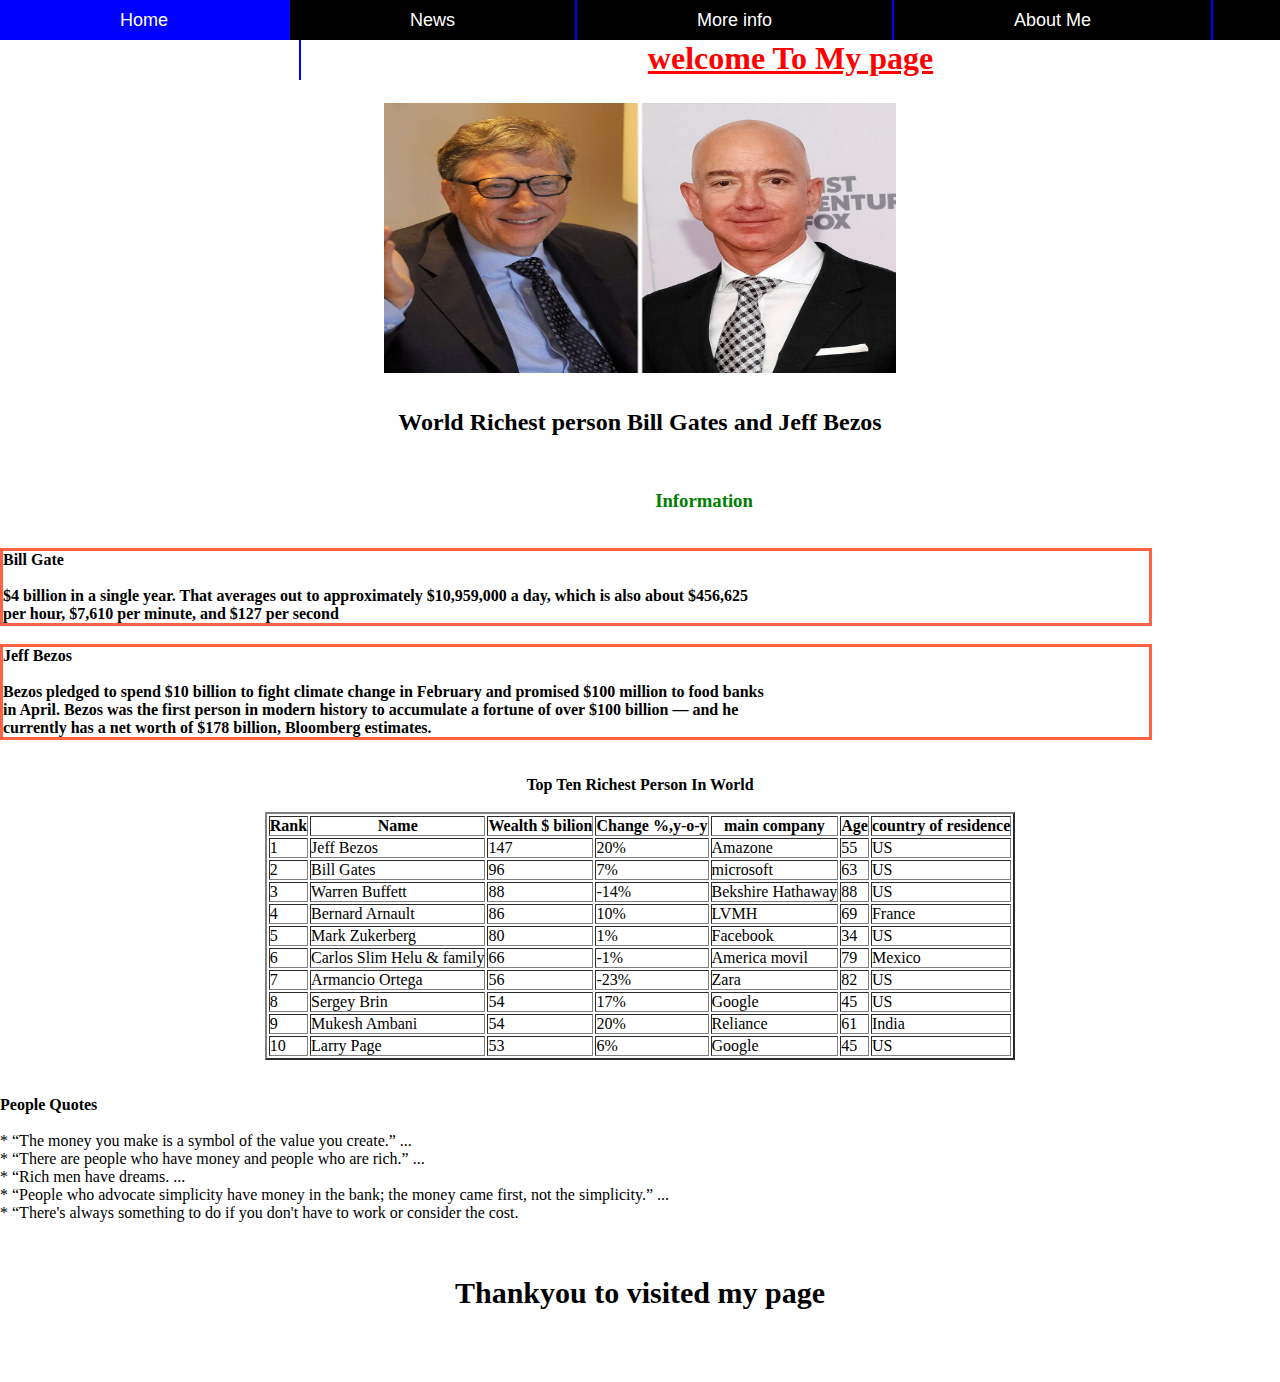
<file: index.html>
<html>

<head>
    <title>World Richest Person</title>
    <link rel="stylesheet" href="style.css">
</head>

<body>

        <ul>
            <li class="active"><a href="#">Home</a></li>
            <li><a href="https://www.google.com/search?q=about+richest+men&rlz=1C1CHBD_enIN915IN915&sxsrf=ALeKk02u0ziBpdWl3jCIg9l9MWLbTWZ6cA:1598281221993&source=lnms&tbm=nws&sa=X&ved=2ahUKEwi1tfPDjbTrAhVXzTgGHSbjBpQQ_AUoAXoECBwQAw&biw=1280&bih=529">News</a></li>
            <li><a href="https://www.google.com/search?q=about+richest+men&rlz=1C1CHBD_enIN915IN915&sxsrf=ALeKk00g_euJW1FgvdbFH1cw3ojypxBsEA:1598281226575&source=lnms&sa=X&ved=0ahUKEwiZgYvGjbTrAhULyDgGHRwDAZQQ_AUIDSgA&biw=1280&bih=529&dpr=1.5">More info </a></li>
            <li><a href="Aboutme.html">About Me</a></li>
            <li><a href="https://www.google.com/search?q=world+richest+man&rlz=1C1CHBD_enIN915IN915&sxsrf=ALeKk03EwmK2wmP_ti6DHWsY9hVYdpzw7Q:1598324284928&source=lnms&tbm=isch&sa=X&ved=2ahUKEwixqPT5rbXrAhXAxjgGHSuBCRQQ_AUoAnoECBsQBA&biw=1280&bih=578">Images</a></li><br><br><br><br>
        </ul>
        
     <!-- <img src="image/photo.jpg/2df97c59-6496-4eaa-9b2c-af842f5e6874_200x200.png" alt="RA"> -->
    <center>  <h1 id="page"> <u> welcome To My page </u> </h1> </center>
    
    <center><img src="image/photo.png/bill-gates-l-had-briefly-topped-bezos-r-on-an-intraday-basis-last-month-after-amazon-posted-its-first-profit-drop-in-two-years-.jpg" alt="None" width="40%" height="30%"></center><br><br>
    <center><h2 id="bezos">World Richest person  Bill Gates and  Jeff Bezos</h2></center><br><br><br>
    <b><center><h3>Information </h3></center></b> <br><br>
    <article> <b>
        Bill Gate <br><br>
        $4 billion in a single year. That averages out to approximately $10,959,000 a day, which is also about $456,625 per hour, $7,610 per minute, and $127 per second </b>
    </article><br>
    <article> <b> Jeff Bezos <br><br>
        Bezos pledged to spend $10 billion to fight climate change in February and promised $100 million to food banks in April. Bezos was the first person in modern history to accumulate a fortune of over $100 billion — and he currently has a net worth of $178 billion, Bloomberg estimates. </b>
    </article><br><br>
       <center> <h4>Top Ten Richest Person In World  </h4></center><br>
      <center> <table id="table" border="2">
           
           <tr>
              <th>Rank</th>
              <th>Name</th>
              <th>Wealth $ bilion</th> 
              <th>Change %,y-o-y</th>
              <th>main company</th>
              <th>Age</th>
              <th>country of residence</th>
           </tr>
           <tr>
               <td>1</td>
               <td>Jeff Bezos</td>
               <td>147</td>
               <td>20%</td>
               <td>Amazone</td>
               <td>55</td>
               <td>US</td>
           </tr>
           <tr>
            <td>2</td>
            <td>Bill Gates</td>
            <td>96</td>
            <td>7%</td>
            <td>microsoft</td>
            <td>63</td>
            <td>US</td>
        </tr>
        <tr>
            <td>3</td>
            <td>Warren Buffett</td>
            <td>88</td>
            <td>-14%</td>
            <td>Bekshire Hathaway</td>
            <td>88</td>
            <td>US</td>
        </tr>
        <tr>
            <td>4</td>
            <td>Bernard Arnault</td>
            <td>86</td>
            <td>10%</td>
            <td>LVMH</td>
            <td>69</td>
            <td>France</td>
        </tr>
        <tr>
            <td>5</td>
            <td>Mark Zukerberg</td>
            <td>80</td>
            <td>1%</td>
            <td>Facebook</td>
            <td>34</td>
            <td>US</td>
        </tr>
        <tr>
            <td>6</td>
            <td>Carlos Slim Helu & family </td>
            <td>66</td>
            <td>-1%</td>
            <td>America movil</td>
            <td>79</td>
            <td>Mexico</td>
        </tr>
        <tr>
            <td>7</td>
            <td>Armancio Ortega</td>
            <td>56</td>
            <td>-23%</td>
            <td>Zara</td>
            <td>82</td>
            <td>US</td>
        </tr>
        <tr>
            <td>8</td>
            <td>Sergey Brin</td>
            <td>54</td>
            <td>17%</td>
            <td>Google</td>
            <td>45</td>
            <td>US</td>
        </tr>
        <tr>
            <td>9</td>
            <td>Mukesh Ambani</td>
            <td>54</td>
            <td>20%</td>
            <td>Reliance</td>
            <td>61</td>
            <td>India</td>
        </tr>
        <tr>
            <td>10</td>
            <td>Larry Page</td>
            <td>53</td>
            <td>6%</td>
            <td>Google</td>
            <td>45</td>
            <td>US</td>
        </tr>
        
       </table></center><br><br>
       <p>
        <b> People Quotes </b><br><br>
        * “The money you make is a symbol of the value you create.” ... <br>
* “There are people who have money and people who are rich.” ... <br>
* “Rich men have dreams. ... <br>
* “People who advocate simplicity have money in the bank; the money came first, not the simplicity.” ... <br>
* “There's always something to do if you don't have to work or consider the cost. <br>
       </p><br><br><br>
       <center><h6>Thankyou to visited my page</h6></center><br><br><br><br>
</body>

</html>
</file>
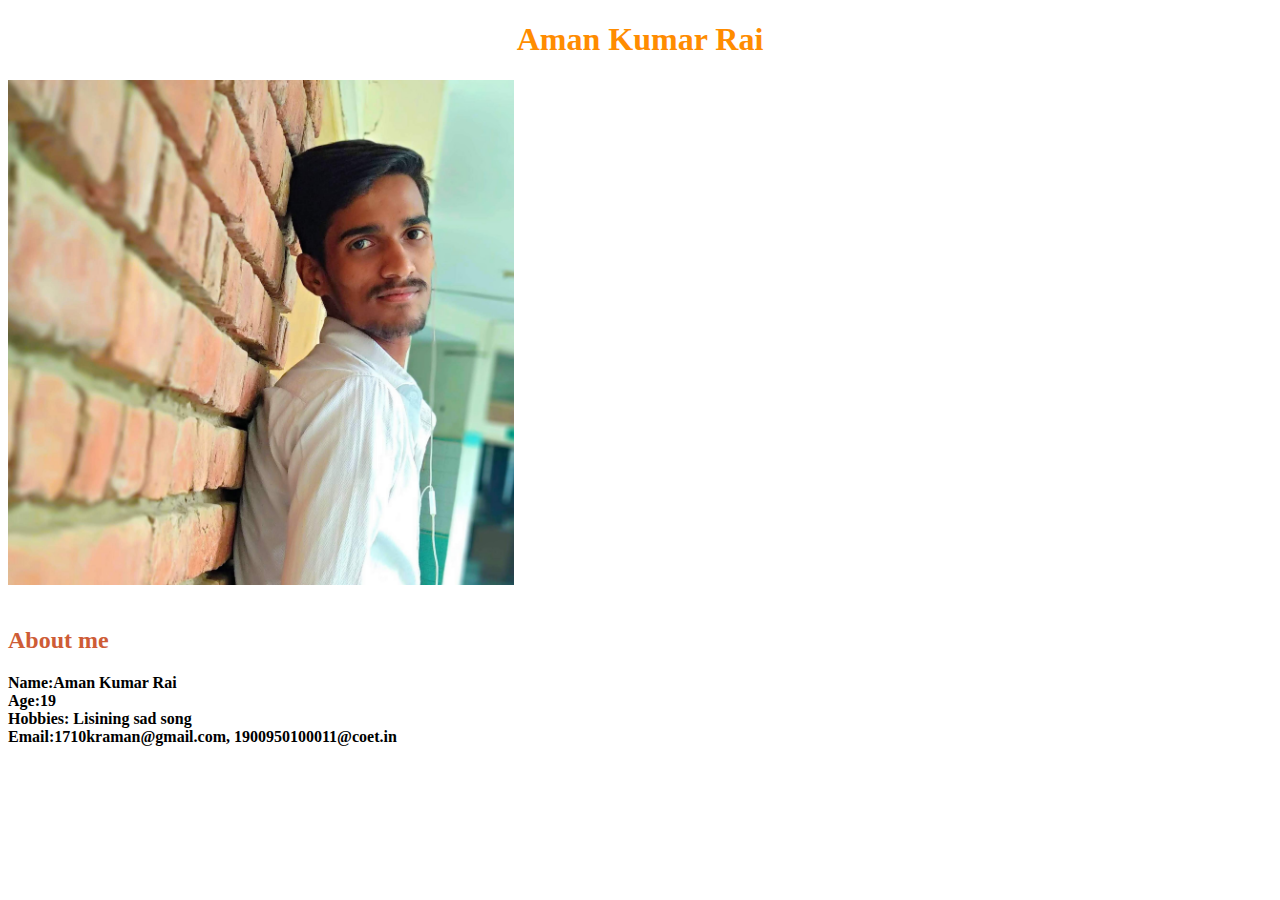
<file: Aboutme.html>
<!DOCTYPE html>
<html lang="en">
<head>
    <meta charset="UTF-8">
    <meta name="viewport" content="width=device-width, initial-scale=1.0">
    <title>About Me</title>
</head>
<body>
    <center><h1 style="color: darkorange;"> Aman Kumar Rai</h1></center>
    <img src="image/photo.png/IMG_20200714_081436_365.jpg" alt="RA" width="40%" height="30%"><br><br>
   <h2 style="color: rgb(206, 92, 54);">About me</h2>
     <p> <b>
         Name:Aman Kumar Rai <br>
         Age:19 <br>
         Hobbies: Lisining  sad song <br>
         Email:1710kraman@gmail.com, 1900950100011@coet.in <br>
         
        </b>

     </p><br><br><br><br>
</body>
</html>
</file>
<file: style.css>
*{
    margin: 0; padding: 0;
    box-sizing: border-box;
}


#bezos{
   
    font-size-adjust: bold;
    font-style: normal;
    /* padding-left: 7%; */
    margin: auto;
}
#page{
    padding-bottom: 2%;
    color: red;
}
ul{
    margin: 0px;
    padding: 0px;
    list-style: none;
   background-color: black;
    height: 40px;
    line-height: 40px;
 font-family: Verdana, Geneva, Tahoma, sans-serif;
 font-size: 18px;
}
li{
    float: left;
    border-right: 2px solid blue ;
}
a{
    display: block;
    padding: 0px 120px;
    color:white;
    text-decoration: none;
}
a:hover,.active a{
    background-color: blue;
}
h3{
    padding-left: 10%;
    color: green;
    
}
article{
    
    border: tomato;
    border-style: solid;
    padding-right: 30%;
    margin-right: 10%;
}

#table{
    
    border: "3";
}


h6{
   
    font-size: 30px;

}
</file>
